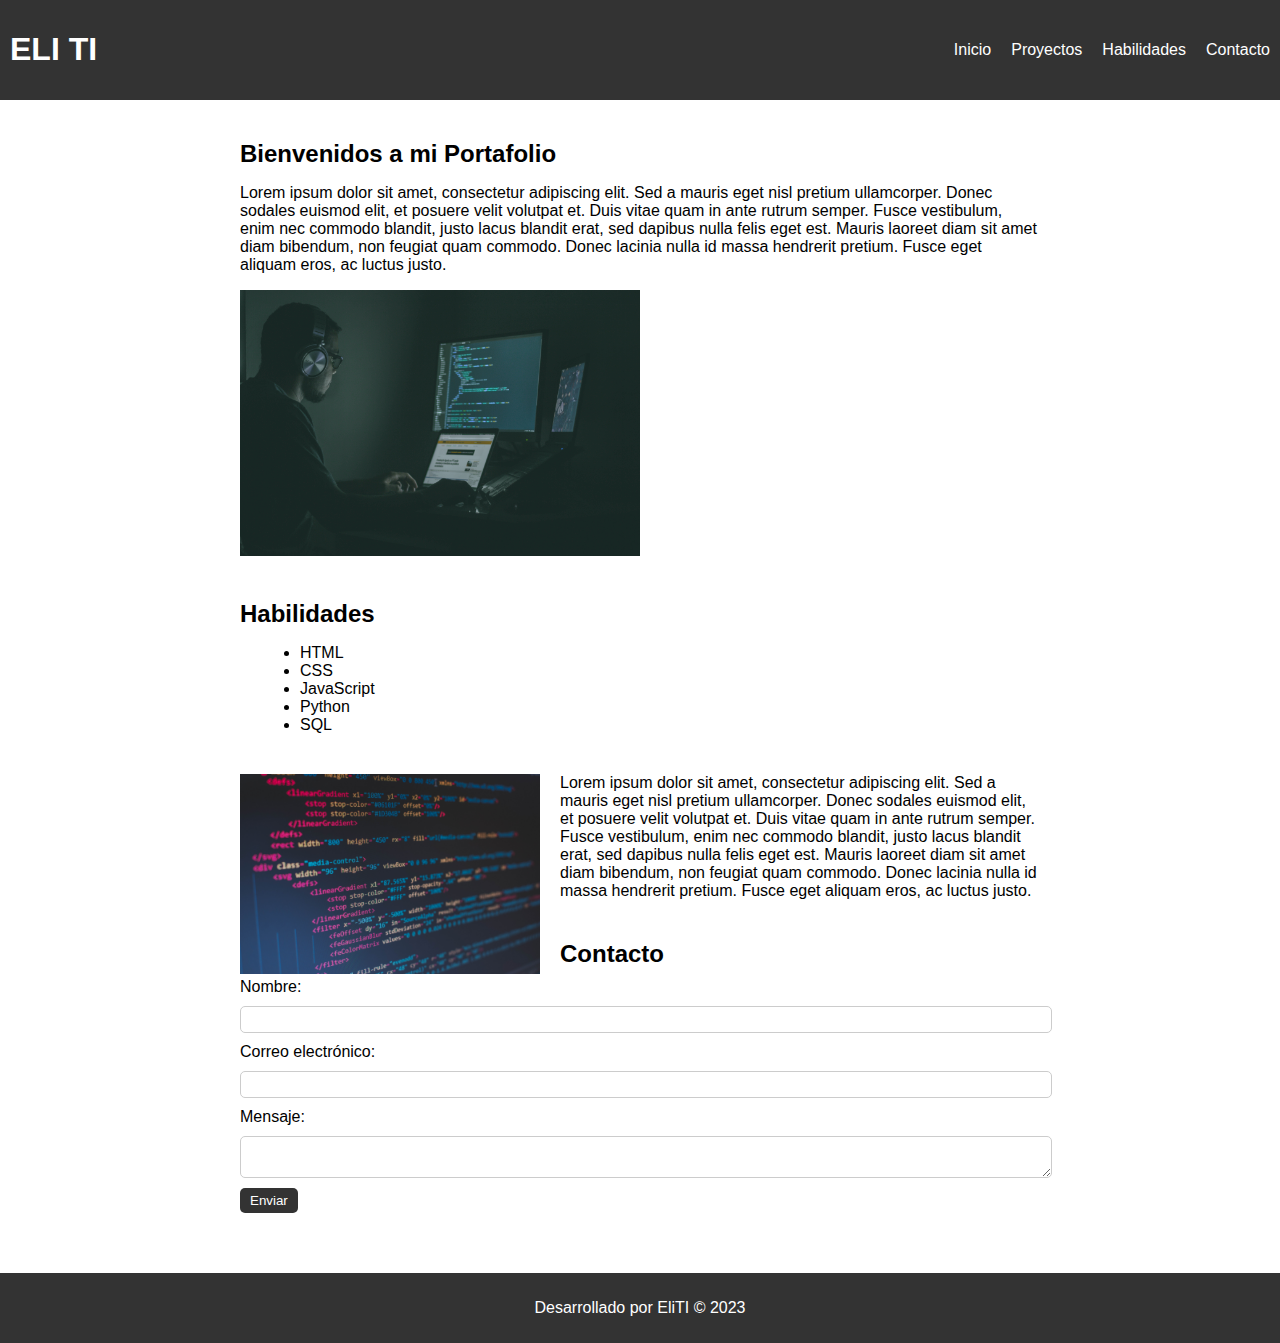
<file: index.html>
<!DOCTYPE html>
<html>
  <head>
    <meta charset="UTF-8">
    <title>Mi Portafolio</title>
    <link rel="stylesheet" type="text/css" href="./src/styles/style.css">
    <link rel="stylesheet" type="text/css" href="./src/styles/fotosLenguajes.css">
  </head>
  <body>
    <header>
      <h1>ELI TI</h1>
      <nav>
        <ul>
          <li><a href="#">Inicio</a></li>
          <li><a href="proyectos.html">Proyectos</a></li>
          <li><a href="habilidades.html">Habilidades</a></li>
          <li><a href="contacto.html">Contacto</a></li>
        </ul>
      </nav>
    </header>
    <main>
      <section>
        <h2>Bienvenidos a mi Portafolio</h2>
        <p>Lorem ipsum dolor sit amet, consectetur adipiscing elit. Sed a mauris eget nisl pretium ullamcorper. Donec sodales euismod elit, et posuere velit volutpat et. Duis vitae quam in ante rutrum semper. Fusce vestibulum, enim nec commodo blandit, justo lacus blandit erat, sed dapibus nulla felis eget est. Mauris laoreet diam sit amet diam bibendum, non feugiat quam commodo. Donec lacinia nulla id massa hendrerit pretium. Fusce eget aliquam eros, ac luctus justo.</p>
        <img src="src/img/programador.jpg">
      </section>
     
      <section>
        <h2>Habilidades</h2>
        <ul>
          <li>HTML</li>
          <li>CSS</li>
          <li>JavaScript</li>
          <li>Python</li>
          <li>SQL</li>
        </ul>
      </section>

      <section>
        <div class="imagen-con-texto">
          <img src="src/img/html.jpg" alt="Mi imagen">
          <p>Lorem ipsum dolor sit amet, consectetur adipiscing elit. Sed a mauris eget nisl pretium ullamcorper. Donec sodales euismod elit, et posuere velit volutpat et. Duis vitae quam in ante rutrum semper. Fusce vestibulum, enim nec commodo blandit, justo lacus blandit erat, sed dapibus nulla felis eget est. Mauris laoreet diam sit amet diam bibendum, non feugiat quam commodo. Donec lacinia nulla id massa hendrerit pretium. Fusce eget aliquam eros, ac luctus justo.</p>
        </div>
      </section>
      

      <section>
        <h2>Contacto</h2>
        <form action="#" method="POST">
          <label for="name">Nombre:</label>
          <input type="text" id="name" name="name" required>
          <label for="email">Correo electrónico:</label>
          <input type="email" id="email" name="email" required>
          <label for="message">Mensaje:</label>
          <textarea id="message" name="message" required></textarea>
          <button type="submit">Enviar</button>
        </form>
      </section>
    </main>
    
    <footer>
      <p>Desarrollado por EliTI &copy; 2023</p>
    </footer>
  </body>
</html>
</file>
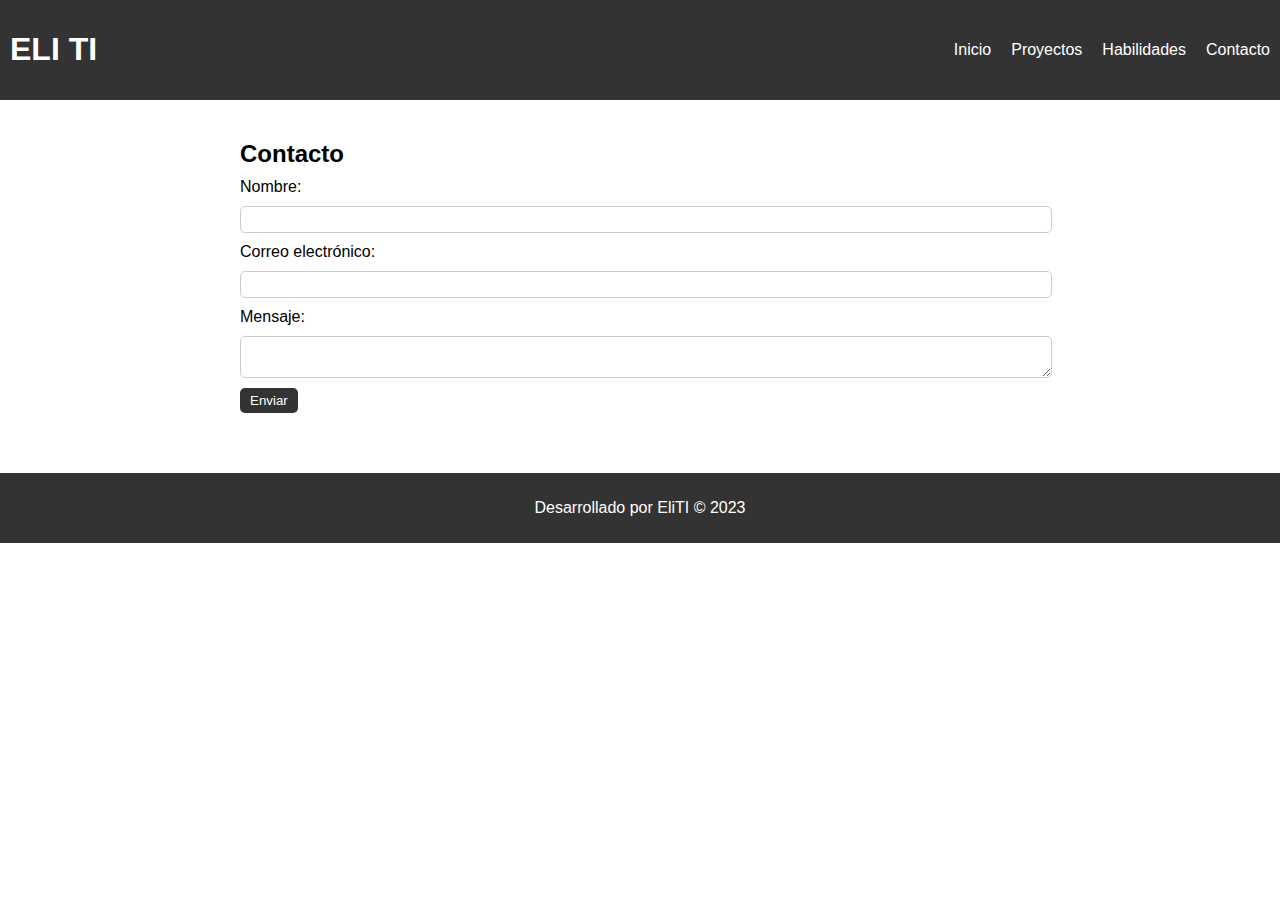
<file: contacto.html>
<!DOCTYPE html>
<html>
  <head>
    <meta charset="UTF-8">
    <title>Mi Portafolio</title>
    <link rel="stylesheet" type="text/css" href="./src/styles/style.css">
    <link rel="stylesheet" type="text/css" href="./src/styles/fotosLenguajes.css">
  </head>
  <body>
    <header>
      <h1>ELI TI</h1>
      <nav>
        <ul>
          <li><a href="index.html">Inicio</a></li>
          <li><a href="#">Proyectos</a></li>
          <li><a href="#">Habilidades</a></li>
          <li><a href="contacto.html">Contacto</a></li>
        </ul>
      </nav>
    </header>

    <main>
        <body>

            <section>
                <h2>Contacto</h2>
                <form action="#" method="POST">
                  <label for="name">Nombre:</label>
                  <input type="text" id="name" name="name" required>
                  <label for="email">Correo electrónico:</label>
                  <input type="email" id="email" name="email" required>
                  <label for="message">Mensaje:</label>
                  <textarea id="message" name="message" required></textarea>
                  <button type="submit">Enviar</button>
                </form>
              </section>


        </body>


    </main>


    <footer>
        <p>Desarrollado por EliTI &copy; 2023</p>
    </footer>



  </body>
</html>
</file>
<file: src/styles/style.css>
body {
    font-family: Arial, sans-serif;
    margin: 0;
    padding: 0;
  }
  
  header {
    background-color: #333;
    color: #fff;
    display: flex;
    justify-content: space-between;
    align-items: center;
    padding: 10px;
  }
  
  nav ul {
    list-style: none;
    display: flex;
  }
  
  nav li {
    margin-left: 20px;
  }
  
  nav a {
    color: #fff;
    text-decoration: none;
    transition: background-color 0.3s ease;
  }
  
  nav a:hover {
    background-color: #555;
  }
  
  
  main {
    max-width: 800px;
    margin: 0 auto;
    padding: 20px;
  }

  img {
    width: 50%; /* Cambia el valor a tu preferencia */
    height: auto;
  }
  
  section {
    margin-bottom: 40px;
  }
  
  h2 {
    margin-bottom: 10px;
  }
  
  ul {
    list-style: disc;
    margin-left: 20px;
  }
  
  form label {
    display: block;
    margin-bottom: 10px;
  }
  
  form input,
  form textarea {
    display: block;
    width: 100%;
    padding: 5px;
    margin-bottom: 10px;
    border-radius: 5px;
    border: 1px solid #ccc;
  }
  
  form button[type="submit"] {
    background-color: #333;
    color: #fff;
    padding: 5px 10px;
    border: none;
    border-radius: 5px;
    cursor: pointer;
  }
  
  footer {
    background-color: #333;
    color: #fff;
    text-align: center;
    padding: 10px;
  }
  
  .imagen-con-texto {
    max-width: 800px;
    margin: 0 auto;
  }
  .imagen-con-texto img {
    max-width: 300px;
    float: left;
    margin-right: 20px;
  }
  .imagen-con-texto p {
    margin-left: 320px;
  }
</file>
<file: src/styles/fotosLenguajes.css>
.language-image {
    height: 400px;
    background-size: cover;
    background-position: center;
    position: relative;
    overflow: hidden;
  }
  
  .overlay {
    position: absolute;
    top: 0;
    left: 0;
    width: 100%;
    height: 100%;
    background-color: rgba(0, 0, 0, 0.5);
    opacity: 0;
    transition: opacity 0.3s ease;
  }
  
  .language-description {
    position: absolute;
    bottom: 0;
    left: 0;
    width: 100%;
    padding: 20px;
    color: white;
    opacity: 0;
    transform: translateY(50%);
    transition: opacity 0.3s ease, transform 0.3s ease;
  }
  
  .language-description h3 {
    font-size: 24px;
    margin-top: 0;
    margin-bottom: 10px;
  }
  
  .language-description p {
    font-size: 16px;
    margin-top: 0;
    margin-bottom: 0;
  }
  
  .language-image.active .overlay {
    opacity: 1;
  }
  
  .language-image.active .language-description {
    opacity: 1;
    transform: translateY(0%);
  }
</file>
